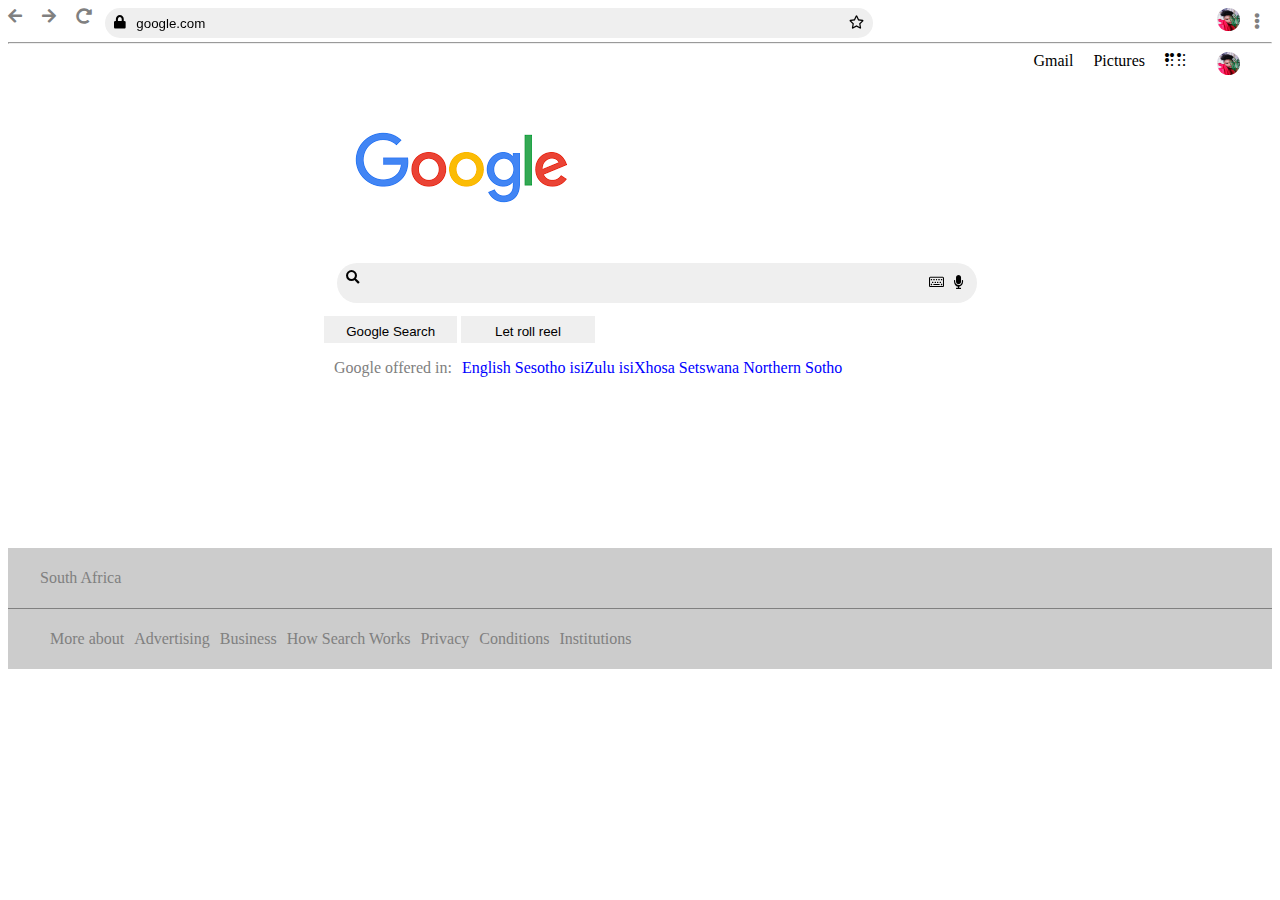
<file: Google Desktop GUI/index.html>
<!DOCTYPE html>
<html>
<head>
  

<!-- 1 -->

<meta charset="utf-8">
    <meta name="viewport" content="width=device-width, initial-scale=1.0">
    <link rel="stylesheet" type="text/css" href="css/style.css">
    <link rel="stylesheet" href="https://use.fontawesome.com/releases/v5.7.2/css/all.css">
    <link href="https://fonts.googleapis.com/css2?family=Great+Vibes&display=swap" rel="stylesheet">
</head>
<body>

<div id="container">



<header>
  <i class="fas fa-arrow-left"></i>
  <i class="fas fa-arrow-right"></i>
  <i class="fas fa-redo-alt"></i>

  <button class="link-btn">
    <i class="fas fa-lock"> </i>
    <span>google.com</span>
    
    <i class="far fa-star" ></i>

  </button>
    <img src="images/pic1.jpg" class="profile-pic">
    <i class="fas fa-ellipsis-v"></i>

</header>

<hr class="hr1"></hr>



<nav>
  <a href="#" class="nav-links">Gmail</a>
  <a href="#" class="nav-links">Pictures</a>
  <i class="fas fa-braille" ></i>
 <img src="images/pic1.jpg" class="profile-pic">

</nav>

<section class="section-1">

   
    <img src="images/logo3.png" class="bglogo">
  </br>
     <button class="search-btn">
    <i class="fas fa-search"> </i> 
    <i class="fas fa-microphone" ></i>
     <i class="far fa-keyboard" ></i>


  </button>

  <button class="btn">Google Search</button>
  <button class="btn">Let roll reel</button>

  <p class="offered-languages"><span class="normal-text">Google offered in:</span><span class="blue-text">English Sesotho isiZulu isiXhosa Setswana Northern Sotho</span></p>
  
</section>


<section class="section-2">
  <p>South Africa</p>
</section>

<section class="section-3">
  <p><span>More about</span><span>  Advertising</span><span>Business</span><span>How Search Works</span><span>Privacy</span><span>Conditions</span><span>Institutions</span></p>

</section>

</div>

</body>
</html>
</file>
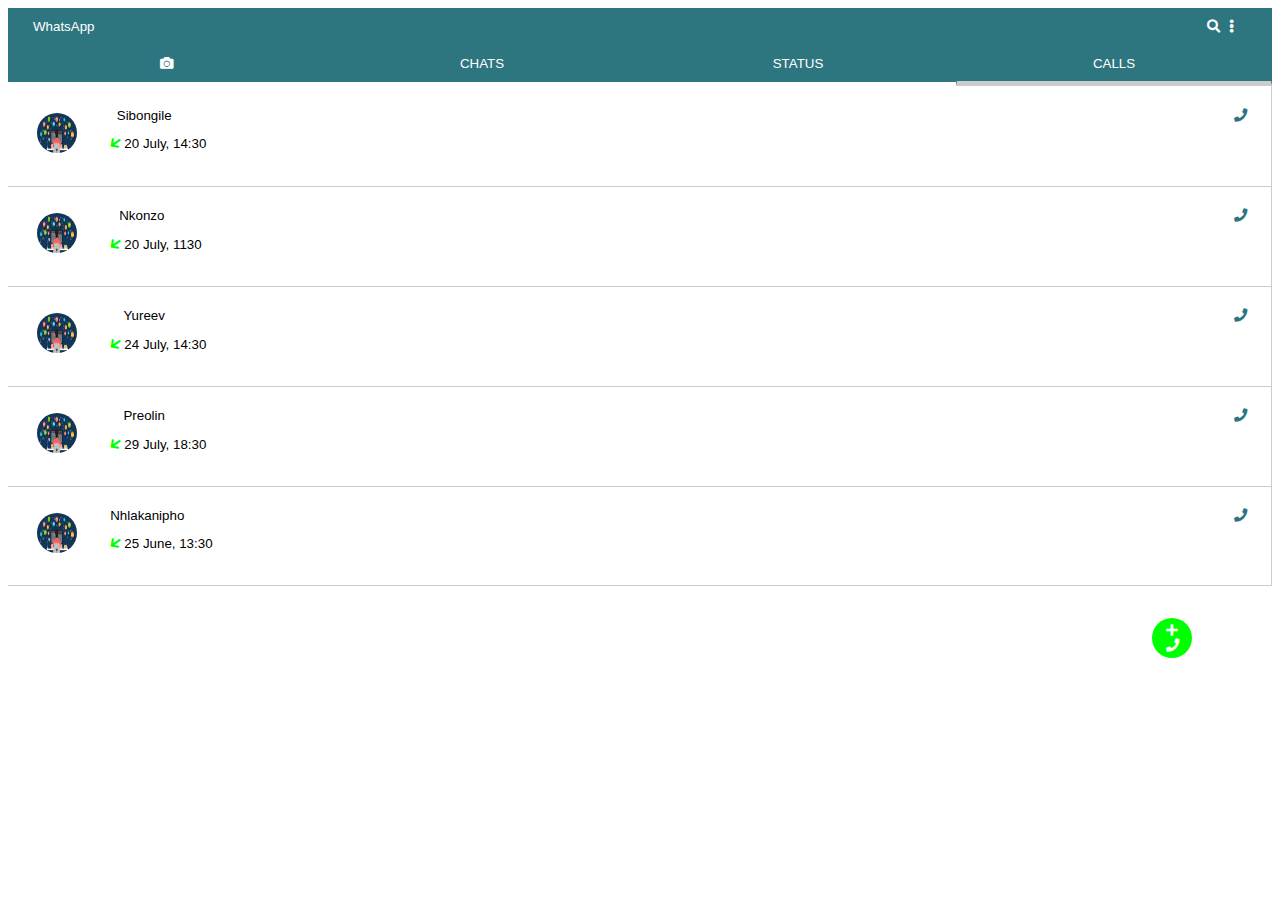
<file: WhatsApp GUI/calls.html>
<!DOCTYPE html>
<html>
<head>
	<title>Calls</title>

	<meta charset="utf-8">
    <meta name="viewport" content="width=device-width, initial-scale=1.0">
	<link rel="stylesheet" type="text/css" href="css/style.css">
	<link rel="stylesheet" href="https://use.fontawesome.com/releases/v5.7.2/css/all.css">
	<link href="https://fonts.googleapis.com/css2?family=Great+Vibes&display=swap" rel="stylesheet">

</head>
<body>

	<div class="container">
		

		<!-- Top Navigation --->
		<div class="btn-group" style="width:100%">
			<button style="width:100%">
				<span style="float:left;margin-right:2em">WhatsApp</span>
				<span style="float: right;margin-right:2em;"><i class="fas fa-search"></i></span>
				<span style="float:right;margin-right:-2em;"><i class="fas fa-ellipsis-v"></i></span>

			</button>
		</div>

		<div class="btn-group" style="width:100%">
			<button style="width:25%"><i class="fas fa-camera"></i></button>
			<button style="width:25%;"><a href="chats.html">CHATS</a></button>
			<button style="width:25%"><a href="status.html">STATUS</a></button>
			<button style="width:25%;border-bottom:5px solid #ccc"><a href="calls.html">CALLS</a></button>
		</div>

		<div class="btn-vetical-group">
			
			<button style="border-top:none">
				<img src="images/pic1.jpg" class="profile-pics">
				<span class="status-names">
					Sibongile
					<p class="connection-update">
					<i class="fas fa-arrow-down"></i>
					20 July, 14:30</p>
				</span>

				<span class="connection">
					<i class="fas fa-phone"></i>
				</span>
			</button>

			<button >
				<img src="images/pic1.jpg" class="profile-pics">
				<span class="status-names">
					Nkonzo
					<p class="connection-update">
					<i class="fas fa-arrow-down"></i>
					20 July, 1130</p>
				</span>

				<span class="connection">
					<i class="fas fa-phone"></i>
				</span>
			</button>

			<button >
				<img src="images/pic1.jpg" class="profile-pics">
				<span class="status-names">
					Yureev
					<p class="connection-update">
					<i class="fas fa-arrow-down"></i>
					24 July, 14:30</p>
				</span>

				<span class="connection">
					<i class="fas fa-phone"></i>
				</span>
			</button>

			<button >
				<img src="images/pic1.jpg" class="profile-pics">
				<span class="status-names">
					Preolin
					<p class="connection-update">
					<i class="fas fa-arrow-down"></i>
					29 July, 18:30</p>
				</span>

				<span class="connection">
					<i class="fas fa-phone"></i>
				</span>
			</button>

			<button >
				<img src="images/pic1.jpg" class="profile-pics">
				<span class="status-names">
					Nhlakanipho
					<p class="connection-update">
					<i class="fas fa-arrow-down"></i>
					25 June, 13:30</p>
				</span>

				<span class="connection">
					<i class="fas fa-phone"></i>
				</span>
			</button>

		</div>


		<!-- main icons --->

		<div class="main-icon-div">
			<button class="main-icons-btn">
			<i class="fas fa-plus" style="color:white;"></i>
			<i class="fas fa-phone" style="color:white"></i>

			</button>
		</div>




	</div>

</body>
</html>
</file>
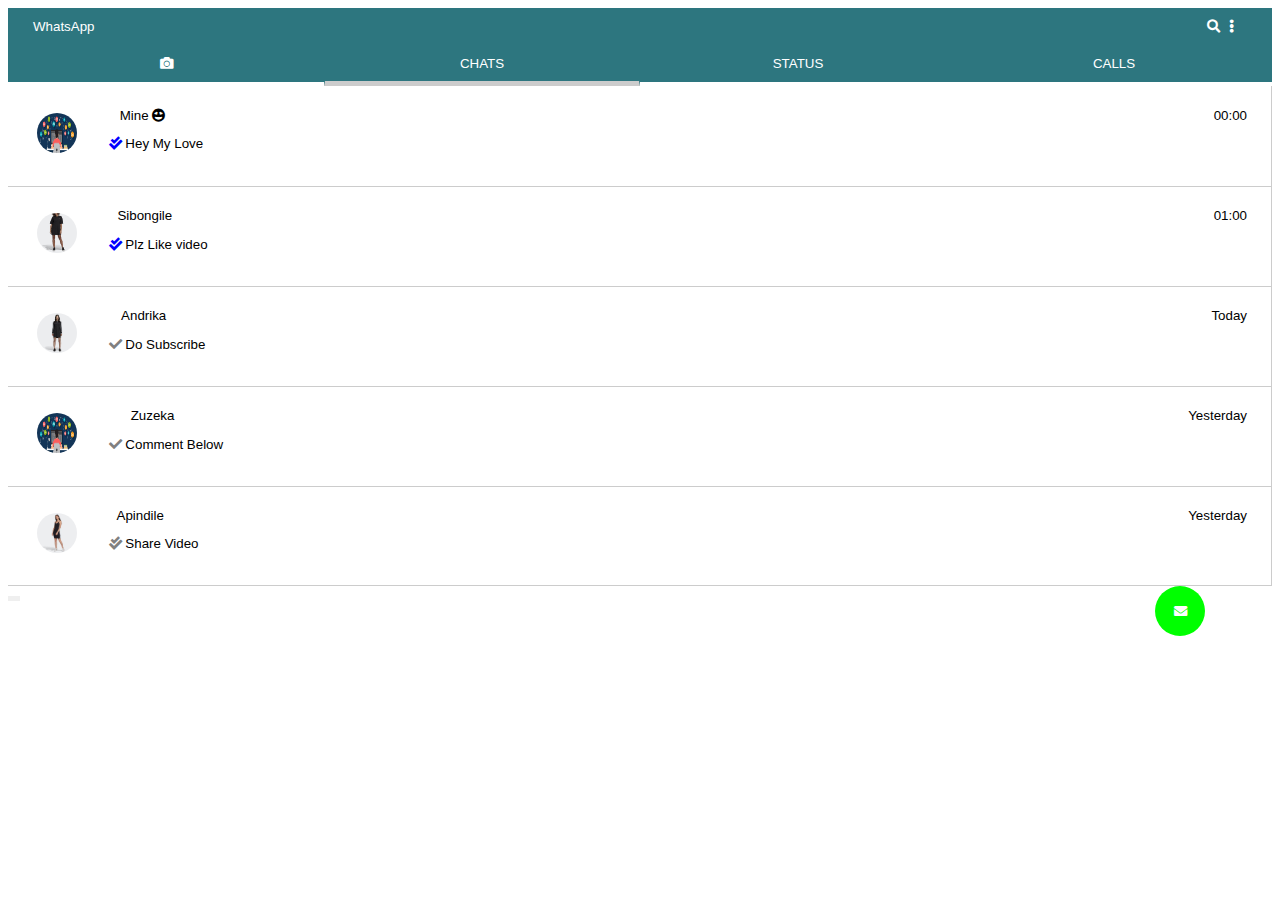
<file: WhatsApp GUI/chats.html>
<!DOCTYPE html>
<html>
<head>
	<title>Chats</title>

	<meta charset="utf-8">
    <meta name="viewport" content="width=device-width, initial-scale=1.0">
	<link rel="stylesheet" type="text/css" href="css/style.css">
	<link rel="stylesheet" href="https://use.fontawesome.com/releases/v5.7.2/css/all.css">
	<link href="https://fonts.googleapis.com/css2?family=Great+Vibes&display=swap" rel="stylesheet">

</head>
<body>


	<div class="container">
		

		<!-- Top Navigation --->
		<div class="btn-group" style="width:100%">
			<button style="width:100%">
				<span style="float:left;margin-right:2em">WhatsApp</span>
				<span style="float: right;margin-right:2em;"><i class="fas fa-search"></i></span>
				<span style="float:right;margin-right:-2em;"><i class="fas fa-ellipsis-v"></i></span>

			</button>
		</div>

		<div class="btn-group" style="width:100%">
			<button style="width:25%"><i class="fas fa-camera"></i></button>
			<button style="width:25%;border-bottom:5px solid #ccc"><a href="chats.html">CHATS</a></button>
			<button style="width:25%"><a href="status.html">STATUS</a></button>
			<button style="width:25%"><a href="calls.html">CALLS</a></button>
		</div>


		<!-- Chats Content --->
		<div class="btn-vetical-group">
			<button style="border-top:none;">
				<img src="images/pic1.jpg" class="profile-pics">
				<span class="chat-names">
					Mine
					<i class="fas fa-grin-hearts"></i>
					<p class="convo">
					<i class="fas fa-check-double"></i>
					Hey My Love
					</p>
				</span>
				<span class="message-time">00:00</span>
			</button>


			<button>
				<img src="images/pic2.jpg" class="profile-pics">
				<span class="chat-names">
					Sibongile
					<p class="convo">
					<i class="fas fa-check-double"></i>
					Plz Like video
					</p>
				</span>
				<span class="message-time">01:00</span>
			</button>

			<button>
				<img src="images/pic3.jpg" class="profile-pics">
				<span class="chat-names">
					Andrika
					<p class="convo">
					<i class="fas fa-check"></i>
					Do Subscribe
					</p>
				</span>
				<span class="message-time">Today</span>
			</button>

			<button>
				<img src="images/pic1.jpg" class="profile-pics">
				<span class="chat-names">
					Zuzeka
					<p class="convo">
					<i class="fas fa-check"></i>
					Comment Below
					</p>
				</span>
				<span class="message-time">Yesterday</span>
			</button>

			<button>
				<img src="images/pic4.jpg" class="profile-pics">
				<span class="chat-names">
					Apindile
					<p class="convo">
					<i class="fas fa-check-double" style="color:grey"></i>
					Share Video
					</p>
				</span>
				<span class="message-time">Yesterday</span>
			</button>


		</div>



		<!--- Main Icon ---->
		<button style="height:5px;border:none;">
			
			<button class="btn-icon" style="height:50px; width:50px;float:right;margin-right:5em;margin-bottom:2em;border-radius:50%;background-color:lime;border:solid transparent;">
				<i class="fas fa-envelope" style="color:white;text-align:center"></i>
			</button>

		</button>



	</div>

</body>
</html>
</file>
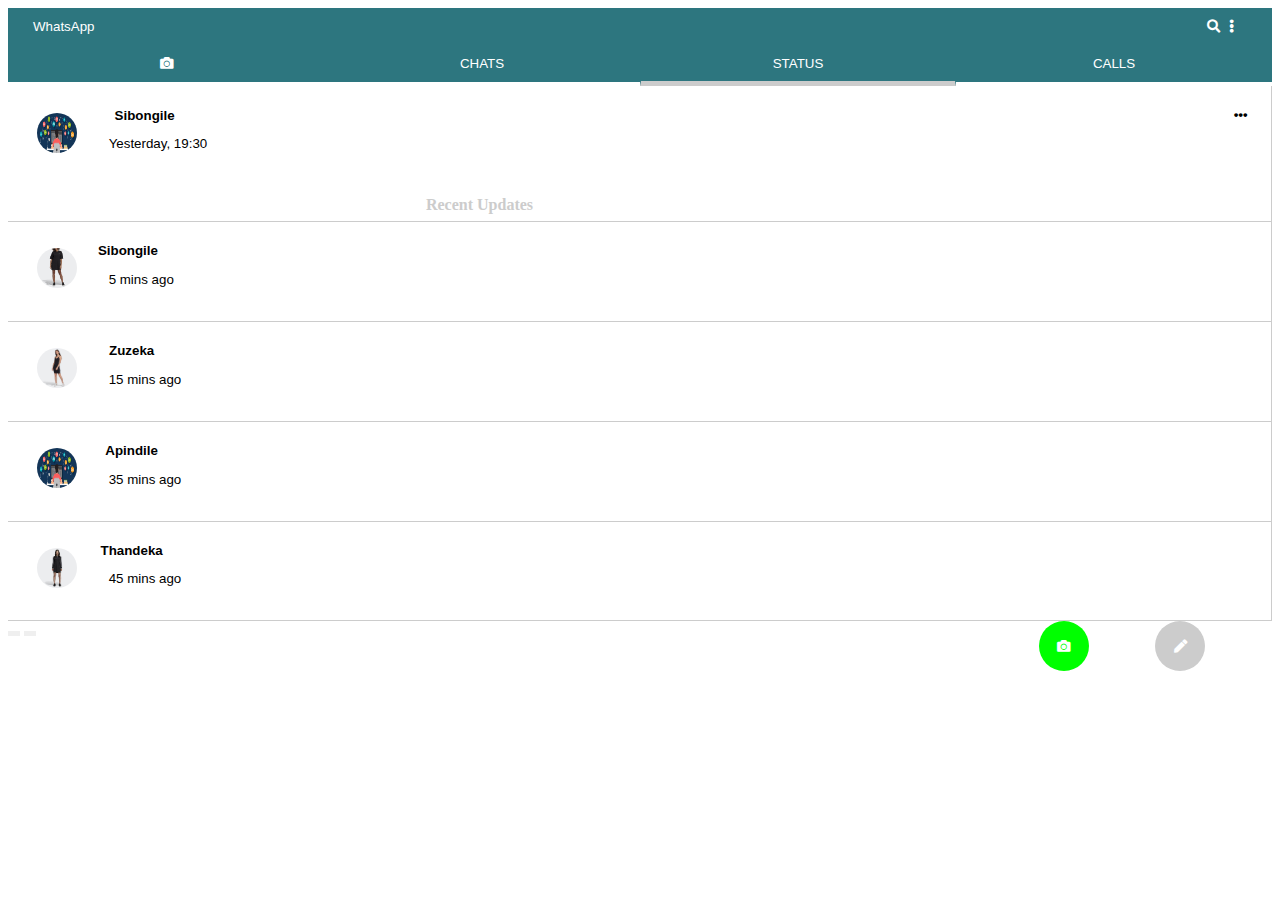
<file: WhatsApp GUI/status.html>
<!DOCTYPE html>
<html>
<head>
	<title>Status</title>

	<meta charset="utf-8">
    <meta name="viewport" content="width=device-width, initial-scale=1.0">
	<link rel="stylesheet" type="text/css" href="css/style.css">
	<link rel="stylesheet" href="https://use.fontawesome.com/releases/v5.7.2/css/all.css">
	<link href="https://fonts.googleapis.com/css2?family=Great+Vibes&display=swap" rel="stylesheet">

</head>
<body>

	<div class="container">
		

		<!-- Top Navigation --->
		<div class="btn-group" style="width:100%">
			<button style="width:100%">
				<span style="float:left;margin-right:2em">WhatsApp</span>
				<span style="float: right;margin-right:2em;"><i class="fas fa-search"></i></span>
				<span style="float:right;margin-right:-2em;"><i class="fas fa-ellipsis-v"></i></span>

			</button>
		</div>

		<div class="btn-group" style="width:100%">
			<button style="width:25%"><i class="fas fa-camera"></i></button>
			<button style="width:25%;"><a href="chats.html">CHATS</a></button>
			<button style="width:25%;border-bottom:5px solid #ccc"><a href="status.html">STATUS</a></button>
			<button style="width:25%"><a href="calls.html">CALLS</a></button>
		</div>


		<div class="btn-vetical-group">
			
			<button style="border-top:none;">
				<img src="images/pic1.jpg" class="profile-pics">
				<span class="status-names">
					<b>Sibongile</b>
					<p class="update-time">Yesterday, 19:30</p>
				</span>

				<span class="status-options">
					<i class="fas fa-ellipsis-h"></i>
				</span>


			</button>

			<button style="border-top:none;height:35px;">
				<b style="color:#ccc;margin-left:-20em;font-weight:bold;font-family:consolas;font-size:16px;">Recent Updates</b>
			</button>

			<button>
				<img src="images/pic2.jpg" class="profile-pics">
				<span class="status-names">
					<b>Sibongile</b>
					<p class="update-time">5 mins ago</p>
				</span>
			</button>

			<button>
				<img src="images/pic4.jpg" class="profile-pics">
				<span class="status-names">
					<b>Zuzeka</b>
					<p class="update-time">15 mins ago</p>
				</span>
			</button>

			<button>
				<img src="images/pic1.jpg" class="profile-pics">
				<span class="status-names">
					<b>Apindile</b>
					<p class="update-time">35 mins ago</p>
				</span>
			</button>

			<button>
				<img src="images/pic3.jpg" class="profile-pics">
				<span class="status-names">
					<b>Thandeka</b>
					<p class="update-time">45 mins ago</p>
				</span>
			</button>


		</div>


		<!--- Main Icons --->

		<button style="height:5px;border:none;">
			<button class="btn-icon" style="height:50px; width:50px; float:right;margin-right:5em;margin-bottom:3em;border-radius:50%;background-color:#ccc;border:solid transparent;">
				<i class="fas fa-pen" style="color:white;text-align:center;"></i>
			</button>

			

		</button>

		<button style="height:5px;border:none;">
			<button  class="btn-icon" style="height:50px; width:50px; float:right;margin-right:5em;margin-bottom:3em;border-radius:50%;background-color:lime;border:solid transparent;">
				<i class="fas fa-camera" style="color:white;text-align:center;"></i>
			</button>
		</button>











	</div>

</body>
</html>
</file>
<file: Google Desktop GUI/css/style.css>
#container{
  width:100%;
}
body{
  color:grey;
}

header{
  word-spacing: 1em;
  margin-top: 0;
  

}
.link-btn{
  border-radius: 40px;
  height:30px;
  width: 60%;
  position: fixed;
  border: solid transparent;
  margin-left: 1em;
  float: left;
  word-spacing: 1em;

}
.fas:hover{
background-color: #ccc;
border-radius: 50%;

}
.fas.fa-lock{
  float: left;
  color:black;


}
.fas.fa-lock:hover{
  cursor: default;
 

  
}
.far.fa-star{
  float: right;
  color:black;
   cursor: default;

border-radius: 50%;
}
span{
  float: left;
  padding-left: 10px;
  cursor:text; 

}
.hr1{
  margin-top: 1em;
}

.profile-pic{
  width:23px;
  height: 23px;
  border-radius: 50%;
 float: right;
  margin-right:2em;

  
}
.fas.fa-ellipsis-v{
  float: right;
  margin-right:-3em;
  padding: 5px;
}



nav{
  float: right;
  word-spacing: 1em;
  cursor: pointer;
  color:black;
  text-decoration-style: none;
  list-style-type: none;
  height:100px;

}
.nav-links{
  text-decoration: none;
  color: black;

}
.nav-links:hover{
text-decoration: underline;
}

.fas.fa-braille{
  margin-right: 2em;
}

.section-1{
  margin-top: 2em;
  height:200px;
  background-color: white;
  display: block;
  margin-left: auto;
  margin-right: auto;
  width: 50%;
  color: grey;
}


.search-btn{
border-radius: 50px;
  height:40px;
  width: 50%;
  position: fixed;
  border: solid transparent;
  margin-left: 1em;
  float: left;
  word-spacing: 1em;


}
.search-btn:hover{
  cursor: text;

}
.fas.fa-search{
  float: left;
  color:black;

}
.far.fa-keyboard{
float: right;
  color:black;
  padding: 5px;
}
.fas.fa-microphone{
  float: right;
  color:black;
    padding: 5px;

}

.btn{
   margin-top: 4em; 
   text-align: center;
   width: 10em;
   height:2em;
   padding: 5px;
   border:solid transparent;
   cursor: pointer;

}

.normal-text{
  color:grey;
}
.blue-text{
  color: blue;
}
.offered-languages{
 
}

.section-2{
  margin-top: 17em;
  height:50px;
  background-color: #ccc;
  padding: 5px;
  padding-left: 2em;
  margin-left: 0;
  margin-right: 0;
}


.section-3{
  margin-top: 0em;
  word-spacing: 0em;
  height:50px;
  background-color: #ccc;
  padding: 5px;
  padding-left: 2em;
  border-top: 1px solid grey;
  cursor: pointer;
}

@media (max-width: 760px){
  .offered-languages{
    display: none;
  }
  .btn{
    display: none;
  }
}
</file>
<file: WhatsApp GUI/css/style.css>
.container{
	width:100%;
}
.btn-group button{
	background-color:#2d767f;
	border:1px solid transparent;
	color:white;
	padding:10px 24px;
	cursor:pointer;
	float:left;
}
.btn-group:after{
	content:" ";
	clear:both;
	display:table;

}
.btn-group:not(:last-child){
	border-right: none;
}
a{
	text-decoration: none;
	color: white;
}



/* Vertical Css   */
.btn-vetical-group button{
	background-color:#fff;
	border:1px solid #ccc;
	border-left:none;
	color:black;
	padding:10px 24px;
	cursor:pointer;
	width:100%;
	height:100px;
	display:block;
}
.btn-vetical-group button:not(:last-child){
	border-bottom:none;
}
.chat-names{
	float:left;
}
.profile-pics{
	border-radius:50%;
	width:40px;
	height:40px;
	padding:5px;
	float:left;
}
.fas.fa-check-double{
	color:blue;
}
.fas.fa-check{
	color:grey;
}
.convo{
	margin-left:2em;
}
.message-time{
	float:right;
}


/* Status css */
.status-options{
	float:right;
}
.status-names{
	float:left;
}
.update-time{
	margin-left:2em;
}




/* Calls css */
.fas.fa-arrow-down{
	color:lime;
	transform:rotate(55deg);
}
.connection{
	float:right;
	color:#2d767f;
}
.connection-update{
	margin-left:2em;
	word-spacing:0em;
}


/* Calls main icon */
.main-icon-div{
	float:right;
	margin-right:5em;
	margin-top:2em;
}
.main-icons-btn{
	width:40px;
	height:40px;
	border-radius:50%;
	border:solid transparent;
	background-color:lime;
	cursor:pointer;
}
</file>
